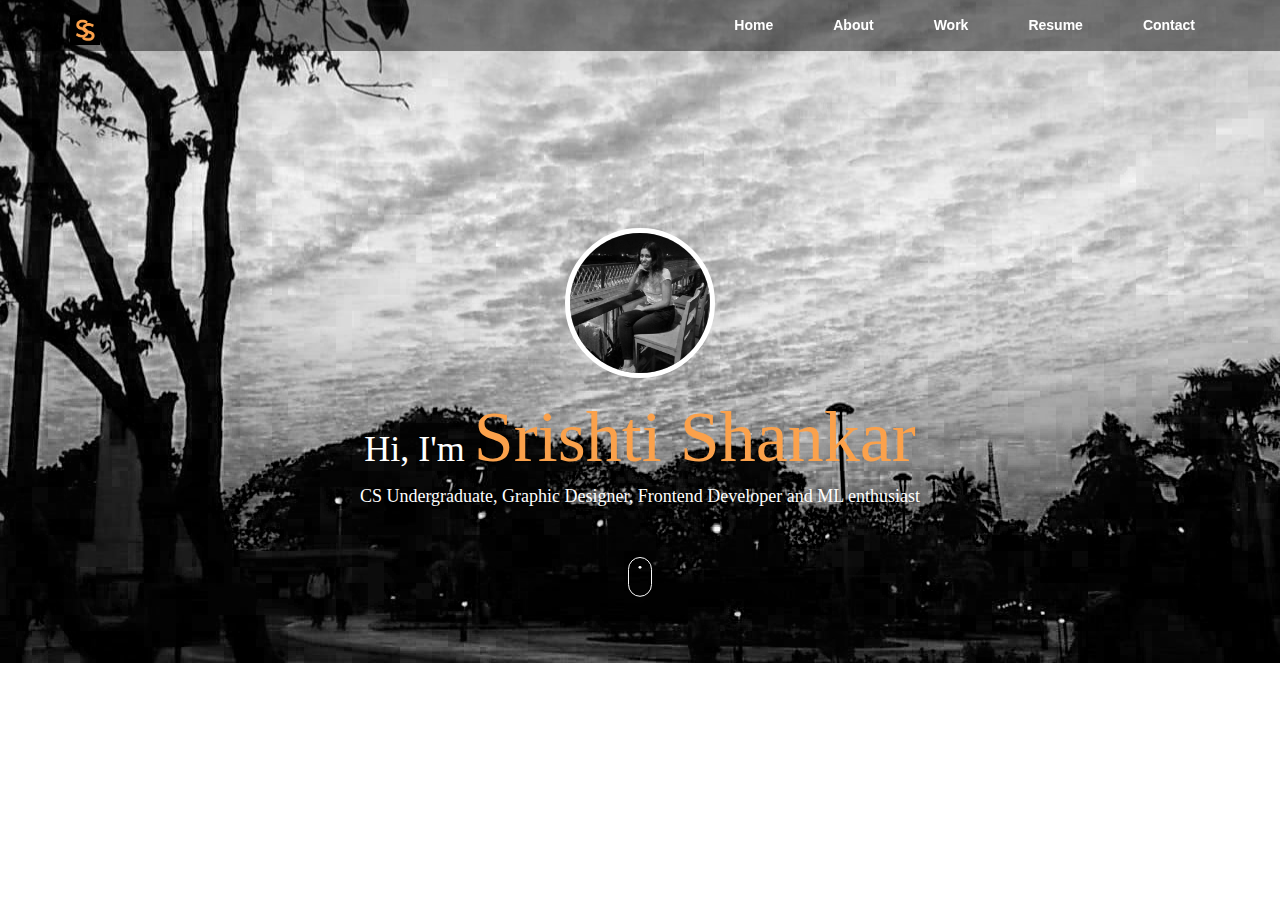
<file: index.html>
<!DOCTYPE html>
<html>
<head>
	<title>Srishti Shankar</title>
	<link rel="stylesheet" type="text/css" href="https://maxcdn.bootstrapcdn.com/bootstrap/3.3.5/css/bootstrap.min.css">
	<link rel="stylesheet" type="text/css" href="https://maxcdn.bootstrapcdn.com/font-awesome/4.4.0/css/font-awesome.min.css">
	<link href="http://fonts.googleapis.com/css?family=Lato:300,400,700,300italic,400italic,700italic" rel="stylesheet" type="text/css">

	<link rel="stylesheet" type="text/css" href="app.css">
</head>

<body>

 <nav class="navbar navbar-inverse navbar-fixed-top">
  <div class="container">
    <div class="navbar-header">
      <button type="button" class="navbar-toggle collapsed" data-toggle="collapse" data-target="#navbar" aria-expanded="false" aria-controls="navbar">
        <span class="sr-only">Toggle navigation</span>
        <span class="icon-bar"></span>
        <span class="icon-bar"></span>
        <span class="icon-bar"></span>
      </button>
      <a class="navbar-brand" href="#">
      	<img src="logo.png" width="30" height="30" alt="Avatar">
      </a>
    </div>
     <div id="navbar" class="collapse navbar-collapse">
      <ul class="nav navbar-nav navbar-right">
        <li><a href="index.html">Home</a></li>
        <li><a href="about.html">About</a></li>
        <li><a href="https://github.com/srishtishankar">Work</a></li>
        <li><a href="srishti shankar.pdf">Resume</a></li>
        <li><a href="contact.html">Contact</a></li>
      </ul>
    </div>
  </div>
 </nav>

 <div class="container">
 	<div class="row">
 		<div class="col-lg-12">
 			<div class="content">
 				<img src="IMG.png" class="Imageborder" alt="Avatar">
 				<h1>Hi, I'm <b>Srishti Shankar</b></h1>
 				<h4>CS Undergraduate, Graphic Designer, Frontend Developer and ML enthusiast</h4><br><br>
 				<svg class="mouse" xmlns="..." viewBox="0 0 76 130" preserveAspectRatio="xMidYmid meet">
  					<g fill="none" fill-rule="evenodd">
  						<rect width="70" height="118" x="1.5" y="1.5" stroke="#FFF" stroke-width="3" rx="36"/>
  						<circle cx="36.5" cy="31.5" r="4.5" fill="#FFF"/>
  					</g>
				</svg>
 			</div>
 		</div>
 	</div>
 </div>

 <script type="text/javascript" src="https://code.jquery.com/jquery-2.1.4.js"></script>
 <script type="text/javascript" src="https://maxcdn.bootstrapcdn.com/bootstrap/3.3.5/js/bootstrap.min.js"></script>
 <script type="text/javascript" src=""></script>

</body>
</html>
</file>
<file: app.css>
body {
	background: url("scenery.png");
	background-size: cover;
	background-position: center;
	background-color: transparent;
	background-repeat: no-repeat;
}

.content {
	padding-top: 20%;
	text-align: center;
}

.navbar-inverse {
    background-color: #00000075;
    border-color: transparent;
}

.navbar-nav li a{
  color: #ffffff !important;
  font-weight: 600;
  padding-right: 30px;
  padding-left: 30px;
}

h1,
h4 {
	font-family: "montserrat";
	color: white;
}

.Imageborder {
  border-radius: 50%;
  border: 5px solid white;
  width: 150px;
  height: 150px;
}

b {
	font-weight: 500;
	font-size: 2em;
	color: #fba14b;
}

.scroll-link {
  position: absolute;
  bottom: 1rem;
  left: 50%;
  transform: translateX(-50%);
}
.mouse {
  max-width: 2.5rem;
  width: 100%;
  height: auto;
}

@keyframes scroll {
  0%, 20% {
  transform: translateY(0) scaleY(1);
  }
}

@keyframes scroll {
  10% {
  opacity: 1;
  }
  100% {
  transform: translateY(36px) scaleY(2);
  opacity: 0.01;
  }

}

.scroll {
  animation-name: scroll;
  animation-duration: 1.5s;
  animation-timing-function: cubic-bezier(0.650, -0.550, 0.250, 1.500);
  animation-iteration-count: infinite;
  transform-origin: 50% 20.5px;
  will-change: transform;
}
</file>
